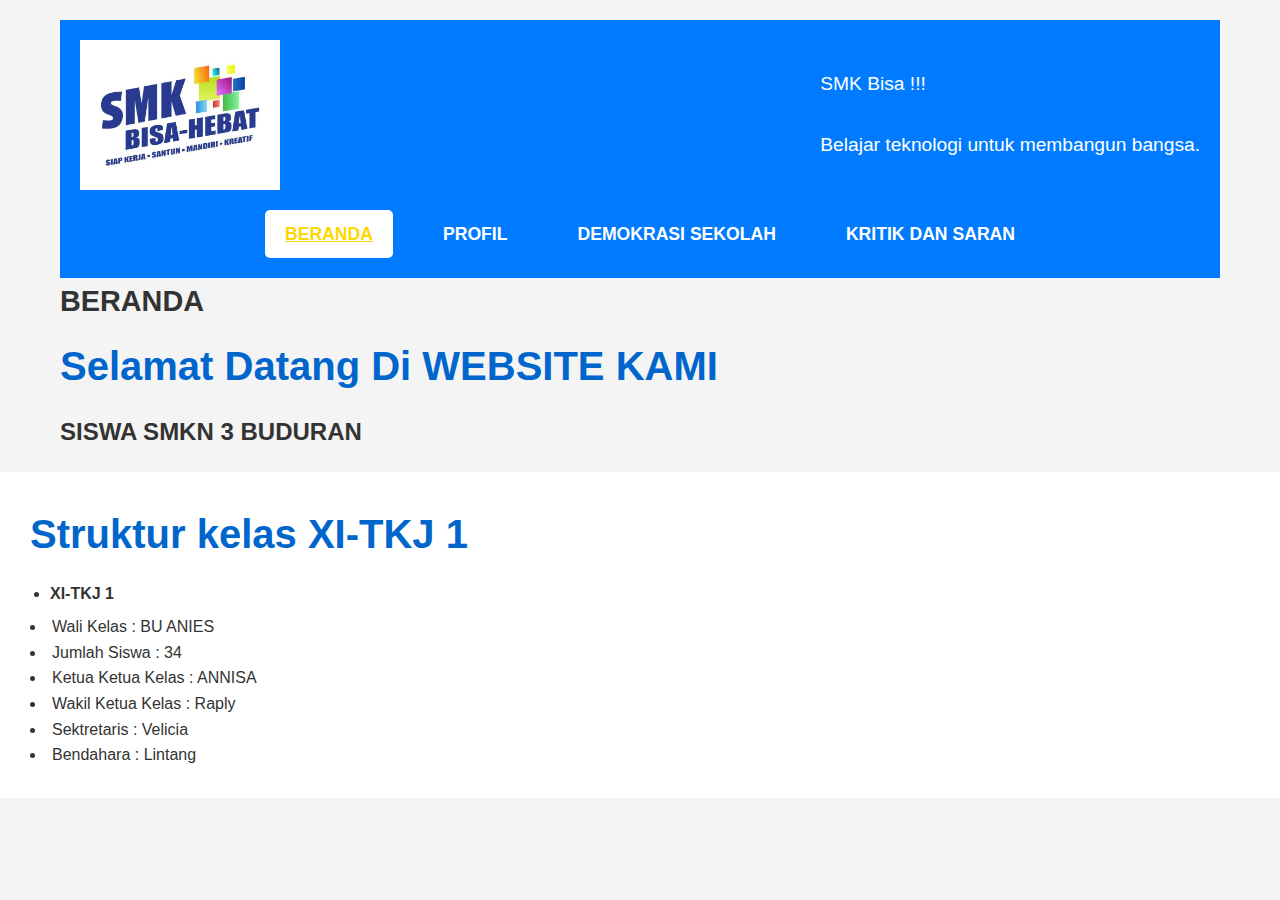
<file: index.html>
<DOCTYPE html>
    <html>
        <head>
            <title> web Sekolah </title>
            <meta charset="UTF-8"/>
            <link rel="stylesheet" href="coba.css" />
        </head>
        <body>
            <div id="page">
                <div id="header">
                    <div id="section">
                        <div> <a href="websSekolah.html"> <img src="fotosmk.jpg" alt="SMK" />  </a> </div>
                        <span> SMK Bisa !!! <br />
                        <br /> Belajar teknologi untuk membangun bangsa. </span>
                    </div>
                    <ul>
                        <li class="current"> <a href="websSekolah.html"> BERANDA </a> </li>
                        <li> <a href="Profil.html"> PROFIL </a> </li>
                        <li> <a href="demokrasiku.html"> DEMOKRASI SEKOLAH </a> </li>
                        <li> <a href="kritik.html"> KRITIK DAN SARAN </a> </li>
                    </ul>
                </div>
                <div>
                    <h3> BERANDA </h3>
                    <h2> Selamat Datang Di WEBSITE KAMI </h2>
                    <p> SISWA SMKN 3 BUDURAN </p>
                </div>
            </div>
            <div id="content">
                <h2> Struktur kelas XI-TKJ 1</h2>
                <ul>
                    <li><strong> XI-TKJ 1</strong></li>
                </ul>
                <li> Wali Kelas : BU ANIES</li>
                <li> Jumlah Siswa : 34 </li>
                <li> Ketua Ketua Kelas : ANNISA </li>
                <li> Wakil Ketua Kelas : Raply </li>
                <li> Sektretaris : Velicia </li>
                <li> Bendahara : Lintang </li>
            </div>
        </body>
    </html>
</file>
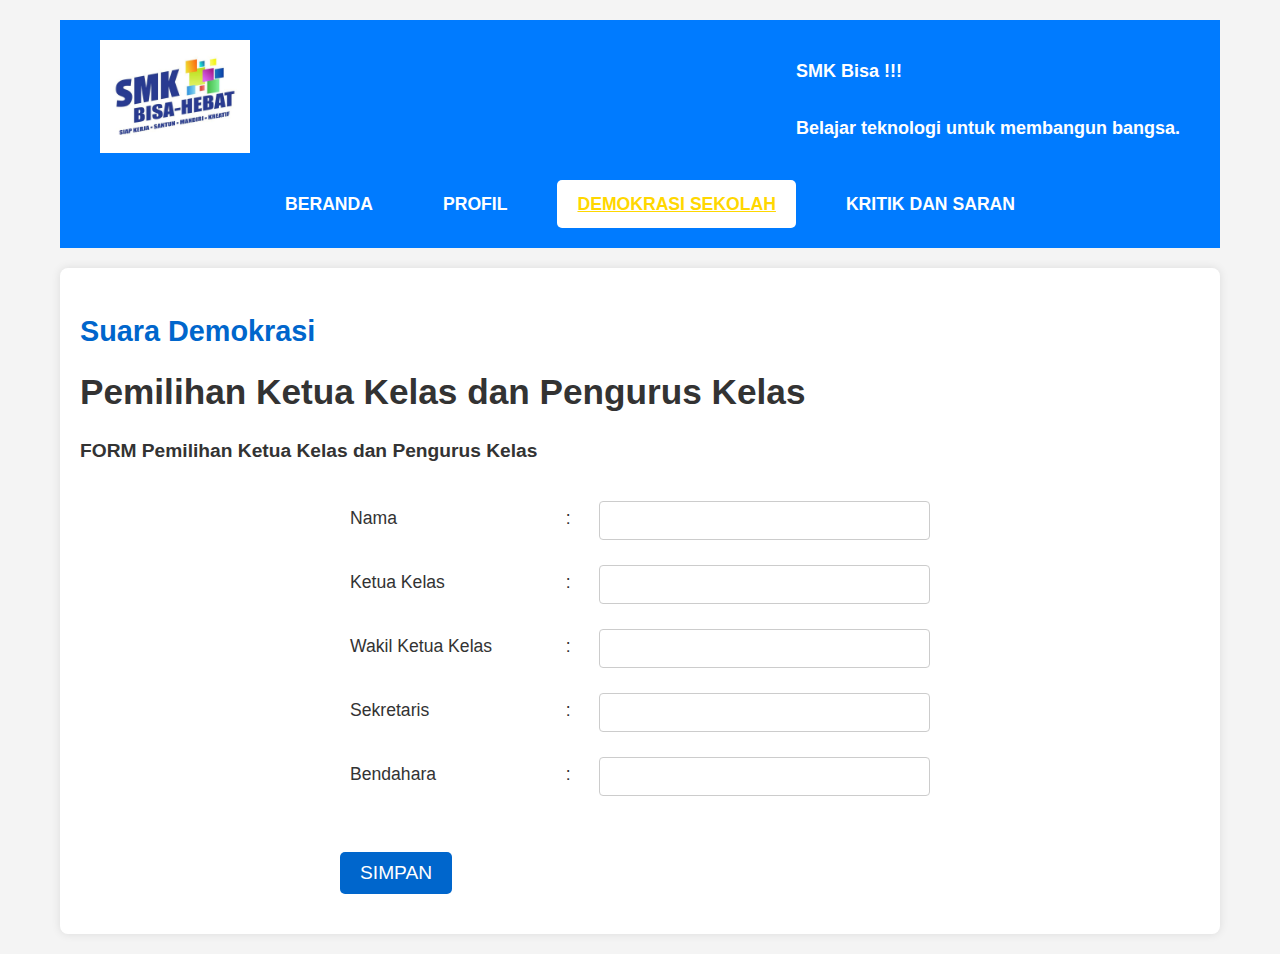
<file: demokrasiku.html>
<!DOCTYPE html>
<html lang="id">
<head>
    <meta charset="UTF-8"/>
    <meta name="viewport" content="width=device-width, initial-scale=1.0">
    <title>Web Sekolah</title>
    <link rel="stylesheet" href="style.css" />
</head>
<body>
    <div id="page">
        <div id="header">
            <div id="section">
                <div> <a href="index.html"> <img src="fotosmk.jpg" alt="SMK" />  </a> </div>
                <span> SMK Bisa !!! <br />
                <br /> Belajar teknologi untuk membangun bangsa. </span>
            </div>
            <ul>
                <li><a href="index.html">BERANDA</a></li>
                <li><a href="Profil.html">PROFIL</a></li>
                <li class="current"><a href="demokrasiku.html">DEMOKRASI SEKOLAH</a></li>
                <li><a href="kritik.html">KRITIK DAN SARAN</a></li>
            </ul>
        </div>

        <div id="content">
            <h3>Suara Demokrasi</h3>
            <h2>Pemilihan Ketua Kelas dan Pengurus Kelas</h2>
            <p>FORM Pemilihan Ketua Kelas dan Pengurus Kelas</p>
            <form id="formPilih" onsubmit="return simpanData();">
                <table>
                    <tr>
                        <td>Nama</td>
                        <td>:</td>
                        <td><input type="text" id="nama" name="nama" required /></td>
                    </tr>
                    <tr>
                        <td>Ketua Kelas</td>
                        <td>:</td>
                        <td><input type="text" id="ketua" name="ketua" required /></td>
                    </tr>
                    <tr>
                        <td>Wakil Ketua Kelas</td>
                        <td>:</td>
                        <td><input type="text" id="wakil" name="wakil" required /></td>
                    </tr>
                    <tr>
                        <td>Sekretaris</td>
                        <td>: </td>
                        <td><input type="text" id="sekretaris" name="sekretaris" required /></td>
                    </tr>
                    <tr>
                        <td>Bendahara</td>
                        <td>: </td>
                        <td><input type="text" id="bendahara" name="bendahara" required /></td>
                    </tr>
                </table>
                <br>
                <input type="submit" value="SIMPAN">
            </form>
        </div>
    </div>

    <script>
        function simpanData() {
            // Mengambil data dari form
            var nama = document.getElementById("nama").value;
            var ketua = document.getElementById("ketua").value;
            var wakil = document.getElementById("wakil").value;
            var sekretaris = document.getElementById("sekretaris").value;
            var bendahara = document.getElementById("bendahara").value;

            // Menyimpan data ke localStorage
            localStorage.setItem("nama", nama);
            localStorage.setItem("ketua", ketua);
            localStorage.setItem("wakil", wakil);
            localStorage.setItem("sekretaris", sekretaris);
            localStorage.setItem("bendahara", bendahara);

            // Menampilkan pesan
            alert("TERIMA KASIH TELAH MENGISI EHE");

            // Mengarahkan ke halaman lanjut.html
            window.location.href = "lanjut.html";

            return false; // Mencegah form untuk mengirim data ke server
        }
    </script>
</body>
</html>
</file>
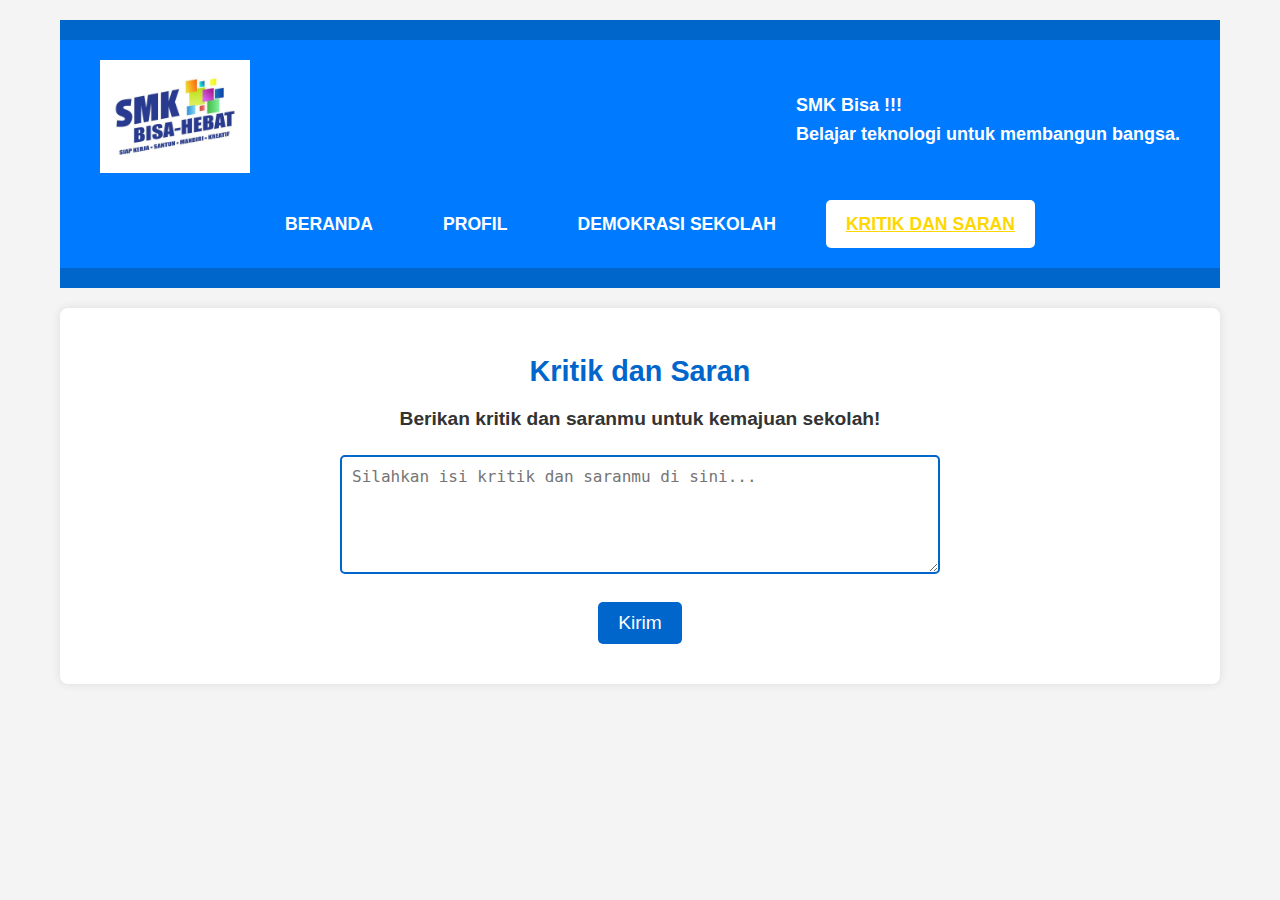
<file: kritik.html>
<!DOCTYPE html>
<html lang="id">
<head>
    <meta charset="UTF-8"/>
    <meta name="viewport" content="width=device-width, initial-scale=1.0">
    <title>Web Sekolah</title>
    <link rel="stylesheet" href="style.css" />
</head>
<body>
    <div id="page">
        <header>
            <div id="header">
                <div id="section">
                    <a href="index.html">
                        <img src="fotosmk.jpg" alt="SMK" />
                    </a>
                    <span>SMK Bisa !!!<br />
                        Belajar teknologi untuk membangun bangsa.</span>
                </div>
                <nav>
                    <ul>
                        <li><a href="index.html">BERANDA</a></li>
                        <li><a href="Profil.html">PROFIL</a></li>
                        <li><a href="demokrasiku.html">DEMOKRASI SEKOLAH</a></li>
                        <li class="current"><a href="kritik.html">KRITIK DAN SARAN</a></li>
                    </ul>
                </nav>
            </div>
        </header>

        <main id="content">
            <div class="form-container">
                <h3>Kritik dan Saran</h3>
                <p>Berikan kritik dan saranmu untuk kemajuan sekolah!</p>
                <form id="kritikForm">
                    <textarea name="komentar" id="komentar" cols="40" rows="5" placeholder="Silahkan isi kritik dan saranmu di sini..."></textarea>
                    <br>
                    <input type="submit" name="submit" value="Kirim">
                </form>
            </div>
        </main>

        <script>
            document.getElementById('kritikForm').addEventListener('submit', function(e) {
                e.preventDefault(); // Mencegah form dikirimkan secara default

                // Ambil nilai komentar
                const komentar = document.getElementById('komentar').value;

                // Simpan komentar di localStorage
                localStorage.setItem('kritik', komentar);

                // Arahkan ke halaman lanjut.html
                window.location.href = 'lanjut.html';
            });
        </script>

    </div>
</body>
</html>
</file>
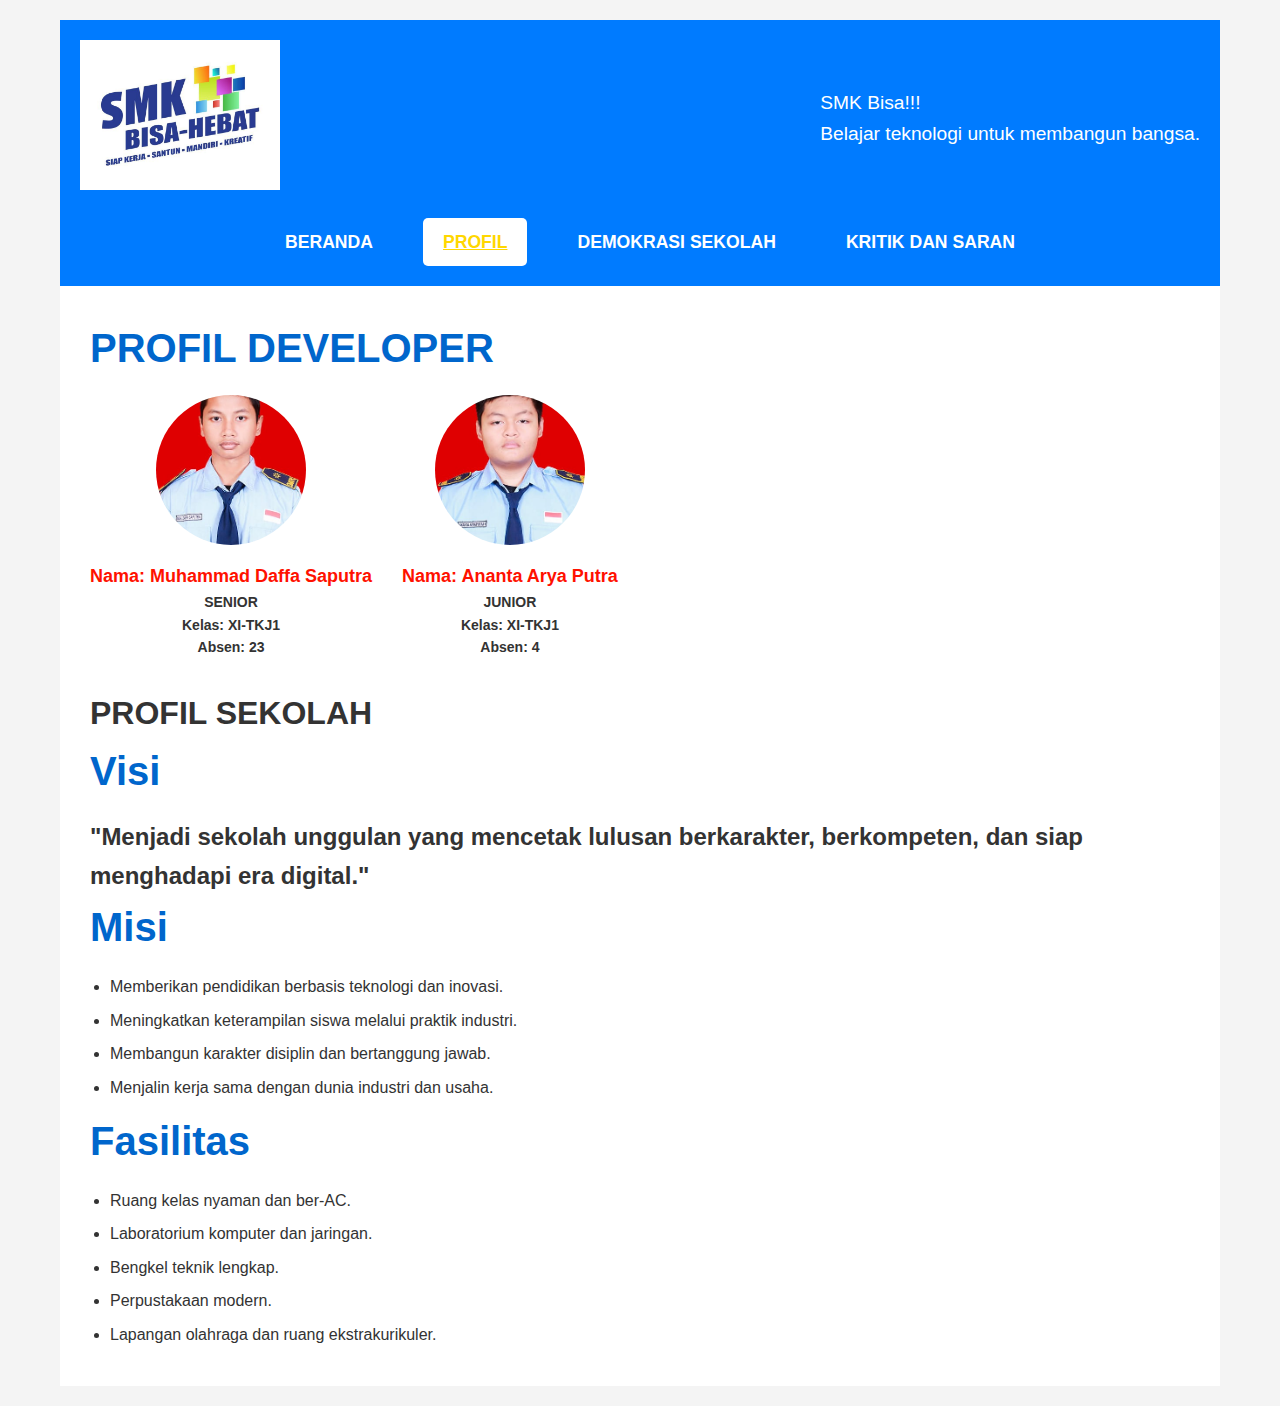
<file: Profil.html>
<!DOCTYPE html>
<html lang="id">
<head>
    <meta charset="UTF-8">
    <meta name="viewport" content="width=device-width, initial-scale=1.0">
    <title>Profil Sekolah</title>
    <link rel="stylesheet" type="text/css" href="coba.css">
</head>
<body>
    <div id="page">
        <div id="header">
            <div id="section">
                <div>
                    <a href="index.html">
                        <img src="fotosmk.jpg" alt="Logo Sekolah">
                    </a>
                </div>
                <span>SMK Bisa!!!<br>Belajar teknologi untuk membangun bangsa.</span>
            </div>
            <ul>
                <li><a href="index.html">BERANDA</a></li>
                <li class="current"><a href="Profil.html">PROFIL</a></li>
                <li><a href="demokrasiku.html">DEMOKRASI SEKOLAH</a></li>
                <li><a href="kritik.html">KRITIK DAN SARAN</a></li>
            </ul>
        </div>
        <div id="content">
           
            <h2> PROFIL DEVELOPER</h2>

            <div class="profile">
                <div class="profile-item">
                    <img src="DAFFAS.jpg" alt="Muhammad Daffa Saputra">
                    <div class="bio">
                        <h4>Nama: Muhammad Daffa Saputra</h4>
                        <p> SENIOR </p>
                        <p>Kelas: XI-TKJ1</p>
                        <p>Absen: 23</p>
                    </div>
                </div>

                <div class="profile-item">
                    <img src="ANANTA.jpg" alt="Ananta Arya Putra">
                    <div class="bio">
                        <h4>Nama: Ananta Arya Putra</h4>
                        <p> JUNIOR </p>
                        <p>Kelas: XI-TKJ1</p>
                        <p>Absen: 4</p>
                    </div>
                </div>
            </div>
            <h1>PROFIL SEKOLAH</h1>
            <h2>Visi</h2>
            <p>"Menjadi sekolah unggulan yang mencetak lulusan berkarakter, berkompeten, dan siap menghadapi era digital."</p>

            <h2>Misi</h2>
            <ul>
                <li>Memberikan pendidikan berbasis teknologi dan inovasi.</li>
                <li>Meningkatkan keterampilan siswa melalui praktik industri.</li>
                <li>Membangun karakter disiplin dan bertanggung jawab.</li>
                <li>Menjalin kerja sama dengan dunia industri dan usaha.</li>
            </ul>

            <h2>Fasilitas</h2>
            <ul>
                <li>Ruang kelas nyaman dan ber-AC.</li>
                <li>Laboratorium komputer dan jaringan.</li>
                <li>Bengkel teknik lengkap.</li>
                <li>Perpustakaan modern.</li>
                <li>Lapangan olahraga dan ruang ekstrakurikuler.</li>
            </ul>
        </div>

        
    </div>
</body>
</html>
</file>
<file: coba.css>
* {
    margin: 0;
    padding: 0;
    box-sizing: border-box;
}


body {
    font-family: Arial, sans-serif;
    background-color: #f4f4f4;
    color: #333;
    line-height: 1.6;
}


#page {
    max-width: 1200px;
    margin: 0 auto;
    padding: 20px;
}


#header {
    background-color: #0066cc;
    color: white;
    padding: 20px 0;
}


#section {
    display: flex;
    align-items: center;
    justify-content: space-between;
    margin-bottom: 20px;
}

#section img {
    width: 100px;
    height: auto;
}

#section span {
    font-size: 1.2em;
    text-align: left;
}


#header ul {
    list-style: none;
    display: flex;
    justify-content: center;
    margin-top: 10px;
}

#header ul li {
    margin: 0 20px;
}

#header ul li a {
    color: white;
    text-decoration: none;
    font-weight: bold;
    font-size: 1.1em;
    padding: 10px 20px;
    display: inline-block;
    transition: all 0.3s ease; 
}


#header ul li a:hover {
    color: #0066cc; 
    background-color: white; 
    border-radius: 5px; 
}


#header ul li.current a {
    color: #FFD700; 
    background-color: #fff; 
    border-radius: 5px;
}


div > h3 {
    font-size: 1.8em;
    color: #333;
    margin-bottom: 10px;
}

div > h2 {
    font-size: 2.5em;
    color: #0066cc;
    margin-bottom: 15px;
}

div > p {
    font-size: 1.5em;
    color: #333;
    font-weight: bold;
}


body.beranda {
    background-color: #e8f4fc; 
}

body.profil {
    background-color: #f0f8e2; 
}

body.demokrasi {
    background-color: #fff5e5; 
}

body.kritik {
    background-color: #e6e6e6; 
}


@media (max-width: 768px) {
    #section {
        flex-direction: column;
        text-align: center;
    }

    #section img {
        width: 80px;
    }

    #header ul {
        flex-direction: column;
        margin-top: 20px;
    }

    #header ul li {
        margin: 10px 0;
    }

    div > h3 {
        font-size: 1.5em;
    }

    div > h2 {
        font-size: 2em;
    }

    div > p {
        font-size: 1.3em;
    }
}

* {
    margin: 0;
    padding: 0;
    box-sizing: border-box;
}


#page {
    font-family: Arial, sans-serif;
    line-height: 1.6;
    color: #333;
    background-color: #f4f4f4;
}


#header {
    background-color: #007BFF;
    color: white;
    padding: 20px;
    text-align: center;
}

#header #section {
    display: flex;
    justify-content: space-between;
    align-items: center;
}

#header img {
    width: 200px;
    height: auto;
}

#header ul {
    list-style-type: none;
    margin-top: 20px;
}

#header ul li {
    display: inline;
    margin: 0 15px;
}

#header ul li a {
    color: white;
    text-decoration: none;
    font-weight: bold;
}

#header ul li.current a {
    text-decoration: underline;
}


#content {
    padding: 30px;
    background-color: white;
}

h3 {
    color: #007BFF;
    margin-bottom: 15px;
}

h2 {
    font-size: 24px;
    margin-bottom: 10px;
}

ul {
    margin-left: 20px;
}

.profile {
    display: flex;
    gap: 30px;
    margin-bottom: 30px;
}

.profile-item {
    text-align: center;
}

.profile-item img {
    width: 150px;
    height: 150px;
    object-fit: cover;
    border-radius: 50%;
    margin-bottom: 10px;
}

.bio h4 {
    font-size: 18px;
    color: #ff1100;
}

.bio p {
    font-size: 14px;
}


#footer {
    background-color: #333;
    color: white;
    padding: 10px 0;
    text-align: center;
    position: absolute;
    bottom: 0;
    width: 100%;
}


ul li {
    margin-bottom: 8px;
}

h3, h2 {
    margin-bottom: 15px;
}
</file>
<file: style.css>
* {
    margin: 0;
    padding: 0;
    box-sizing: border-box;
}


body {
    font-family: Arial, sans-serif;
    background-color: #f4f4f4;
    color: #333;
    line-height: 1.6;
}


#page {
    max-width: 1200px;
    margin: 0 auto;
    padding: 20px;
}


#header {
    background-color: #0066cc;
    color: white;
    padding: 20px 0;
}


#section {
    display: flex;
    align-items: center;
    justify-content: space-between;
    margin-bottom: 20px;
}

#section img {
    width: 100px;
    height: auto;
}

#section span {
    font-size: 1.2em;
    text-align: left;
}


#header ul {
    list-style: none;
    display: flex;
    justify-content: center;
    margin-top: 10px;
}

#header ul li {
    margin: 0 20px;
}

#header ul li a {
    color: white;
    text-decoration: none;
    font-weight: bold;
    font-size: 1.1em;
    padding: 10px 20px;
    display: inline-block;
    transition: all 0.3s ease; 
}


#header ul li a:hover {
    color: #0066cc; 
    background-color: white; 
    border-radius: 5px; 
}


#header ul li.current a {
    color: #FFD700; 
    background-color: #fff; 
    border-radius: 5px;
}


div > h3 {
    font-size: 1.8em;
    color: #333;
    margin-bottom: 10px;
}

div > h2 {
    font-size: 2.5em;
    color: #0066cc;
    margin-bottom: 15px;
}

div > p {
    font-size: 1.5em;
    color: #333;
    font-weight: bold;
}


body.beranda {
    background-color: #e8f4fc; 
}

body.profil {
    background-color: #f0f8e2; 
}

body.demokrasi {
    background-color: #fff5e5; 
}

body.kritik {
    background-color: #e6e6e6; 
}


@media (max-width: 768px) {
    #section {
        flex-direction: column;
        text-align: center;
    }

    #section img {
        width: 80px;
    }

    #header ul {
        flex-direction: column;
        margin-top: 20px;
    }

    #header ul li {
        margin: 10px 0;
    }

    div > h3 {
        font-size: 1.5em;
    }

    div > h2 {
        font-size: 2em;
    }

    div > p {
        font-size: 1.3em;
    }
}



#content {
    background-color: #fff;
    padding: 20px;
    border-radius: 8px;
    box-shadow: 0 4px 8px rgba(0, 0, 0, 0.1);
    margin-top: 20px;
}


#content h3 {
    font-size: 1.8em;
    color: #0066cc;
    margin-bottom: 10px;
}

#content h2 {
    font-size: 2.2em;
    color: #333;
    margin-bottom: 15px;
}

#content p {
    font-size: 1.2em;
    color: #333;
    margin-bottom: 20px;
}


form {
    width: 100%;
    max-width: 600px;
    margin: 0 auto;
}


form table {
    width: 100%;
    border-collapse: collapse;
    margin-bottom: 20px;
}

form table td {
    padding: 10px;
    font-size: 1.1em;
    text-align: left;
}

form table td input {
    width: 100%;
    padding: 8px;
    font-size: 1em;
    border: 1px solid #ccc;
    border-radius: 4px;
    margin-top: 5px;
}

form table td input:focus {
    border-color: #0066cc;
    outline: none;
}


form input[type="submit"] {
    background-color: #0066cc;
    color: white;
    font-size: 1.2em;
    padding: 10px 20px;
    border: none;
    border-radius: 5px;
    cursor: pointer;
    transition: background-color 0.3s ease;
}

form input[type="submit"]:hover {
    background-color: #004d99;
}
/* Responsif untuk tampilan mobile */
@media (max-width: 768px) {
    #section {
        flex-direction: column;
        text-align: center;
    }

    #section img {
        width: 80px;
    }

    #header ul {
        flex-direction: column;
        margin-top: 20px;
    }

    #header ul li {
        margin: 10px 0;
    }

    div > h3 {
        font-size: 1.5em;
    }

    div > h2 {
        font-size: 2em;
    }

    div > p {
        font-size: 1.3em;
    }
}
/* Reset default browser styling */
* {
    margin: 0;
    padding: 0;
    box-sizing: border-box;
}

/* Main container */
#page {
    font-family: Arial, sans-serif;
    line-height: 1.6;
    color: #333;
    background-color: #f4f4f4;
}

/* Header styling */
#header {
    background-color: #007BFF;
    color: white;
    padding: 20px;
    text-align: center;
}

#header #section {
    display: flex;
    justify-content: space-between;
    align-items: center;
}

#header img {
    width: 200px;
    height: auto;
}

#header ul {
    list-style-type: none;
    margin-top: 20px;
}

#header ul li {
    display: inline;
    margin: 0 15px;
}

#header ul li a {
    color: white;
    text-decoration: none;
    font-weight: bold;
}

#header ul li.current a {
    text-decoration: underline;
}

/* Content section */
#content {
    padding: 30px;
    background-color: white;
}

h3 {
    color: #007BFF;
    margin-bottom: 15px;
}

h2 {
    font-size: 24px;
    margin-bottom: 10px;
}

ul {
    margin-left: 20px;
}

.profile {
    display: flex;
    gap: 30px;
    margin-bottom: 30px;
}

.profile-item {
    text-align: center;
}

.profile-item img {
    width: 150px;
    height: 150px;
    object-fit: cover;
    border-radius: 50%;
    margin-bottom: 10px;
}

.bio h4 {
    font-size: 18px;
    color: #007BFF;
}

.bio p {
    font-size: 14px;
}

/* Footer section */
#footer {
    background-color: #333;
    color: white;
    padding: 10px 0;
    text-align: center;
    position: absolute;
    bottom: 0;
    width: 100%;
}

/* Additional styling for lists and spacing */
ul li {
    margin-bottom: 8px;
}

h3, h2 {
    margin-bottom: 15px;
}
/* Reset default styles */
* {
    margin: 0;
    padding: 0;
    box-sizing: border-box;
}

/* Body styling */
body {
    font-family: 'Arial', sans-serif;
    background-color: #f4f4f4;
    color: #333;
}

/* Page container */
#page {
    max-width: 1200px;
    margin: 0 auto;
}

/* Header section */
header {
    background-color: #0066cc;
    color: white;
    padding: 20px 0;
}

#section {
    display: flex;
    align-items: center;
    justify-content: space-between;
    margin: 0 20px;
}

#section img {
    width: 150px;
    height: auto;
}

#section span {
    font-size: 18px;
    font-weight: bold;
}

nav ul {
    display: flex;
    list-style-type: none;
    padding: 0;
    margin-top: 10px;
}

nav ul li {
    margin-right: 20px;
}

nav ul li a {
    color: white;
    text-decoration: none;
    font-size: 16px;
    font-weight: bold;
    transition: color 0.3s ease;
}

nav ul li a:hover {
    color: #ffcc00;
}

nav ul li.current a {
    color: #ffcc00;
}

/* Main content section */
#content {
    padding: 40px 20px;
    background-color: white;
    margin-top: 20px;
    box-shadow: 0 0 10px rgba(0, 0, 0, 0.1);
}

.form-container {
    max-width: 800px;
    margin: 0 auto;
    text-align: center;
}

h3 {
    font-size: 24px;
    margin-bottom: 20px;
    color: #0066cc;
}

textarea {
    width: 100%;
    padding: 10px;
    border: 2px solid #0066cc;
    border-radius: 5px;
    font-size: 16px;
    margin-bottom: 20px;
}

textarea:focus {
    outline: none;
    border-color: #ffcc00;
}

input[type="submit"] {
    background-color: #0066cc;
    color: white;
    font-size: 16px;
    padding: 10px 20px;
    border: none;
    border-radius: 5px;
    cursor: pointer;
}

input[type="submit"]:hover {
    background-color: #ffcc00;
}

/* Footer section */
footer {
    background-color: #333;
    color: white;
    text-align: center;
    padding: 10px;
    margin-top: 40px;
}
</file>
